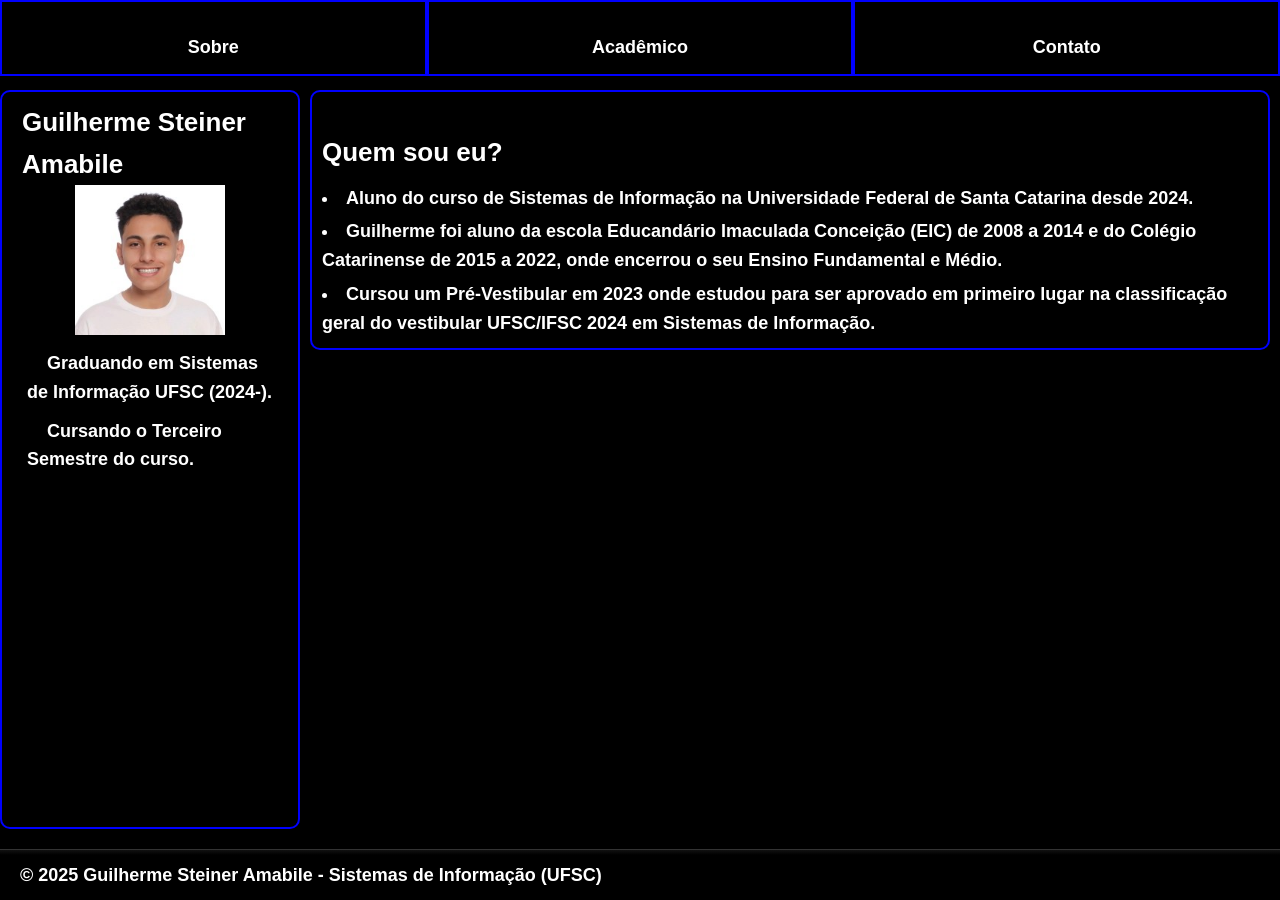
<file: index.html>
<!DOCTYPE html>
<html lang="pt-br">
<head>
    <meta charset="UTF-8">
    <meta name="viewport" content="width=device-width, initial-scale=1.0">
    <link rel="stylesheet" type="text/css" href="style.css" media="all">
    <title>Guilherme Steiner Amabile</title>
</head>
<body>
    <header>
        <nav>
            <menu>
                <li><a href="#" onclick="mostrarSecao('quem-sou-eu')">Sobre</a></li>
                <li><a href="#" onclick="mostrarSecao('atuacao')">Acadêmico</a></li>
                <li><a href="#" onclick="mostrarSecao('contato')">Contato</a></li>
            </menu>
        </nav>
    </header>

    <aside>
        <h1>Guilherme Steiner Amabile</h1>
        <div>
            <img width="150px" src="foto_perfil.jpg" alt="Foto do Guilherme.">
        </div>
        <p>Graduando em Sistemas de Informação UFSC (2024-).</p>
        <p>Cursando o Terceiro Semestre do curso.</p>
    </aside>

    <main>
        <section id="quem-sou-eu">
            <h1>Quem sou eu?</h1>
            <li>
                Aluno do curso de Sistemas de Informação na Universidade Federal de Santa Catarina desde 2024.
            </li>
            <p></p>
            <li>
                Guilherme foi aluno da escola Educandário Imaculada Conceição (EIC) de 2008 a 2014 e do Colégio Catarinense de 2015 a 2022, onde encerrou o seu Ensino Fundamental e Médio.
            </li>
            <p></p>
            <li>
                Cursou um Pré-Vestibular em 2023 onde estudou para ser aprovado em primeiro lugar na classificação geral do vestibular UFSC/IFSC 2024 em Sistemas de Informação.
            </li>
        </section>

        <section id="atuacao">
            <h1>Acadêmico</h1>
            <li>
                Já foi professor de matemática e física para o Ensino Fundamental e Médio.
            </li>
            <li>
                Atua como estagiário na Câmara Municipal dos Vereadores de Florianópolis, desde março de 2025 até então, na área de Informática.
            </li>
        </section>

        <section id="contato">
            <h1>Contato</h1>
            <li>Telefone (Celular): (48)99148-5008</li>
            <li>Email: guilhermeinformatica2202@gmail.com</li>
        </section>
    </main>

    <footer>
        <span>&copy; 2025 Guilherme Steiner Amabile - Sistemas de Informação (UFSC)</span>
    </footer>

    <script>
        function mostrarSecao(id) {
            const secoes = document.querySelectorAll("main section");
            secoes.forEach(secao => {
                secao.style.display = "none";
            });

            const ativa = document.getElementById(id);
            if (ativa) {
                ativa.style.display = "block";
            }
        }

        document.addEventListener("DOMContentLoaded", function () {
            mostrarSecao('quem-sou-eu');
        })
    </script>
</body>
</html>
</file>
<file: style.css>
* {
    margin: 0px;
    padding: 0px;
    border: 0px;
}

html, body {
    height: 100%;
}

body {
    display: grid;
    grid-template-areas: 
        "h h h"
        "a m m"
        "f f f";
    grid-template-columns: minmax(150px, 300px) auto auto;
    grid-template-rows: 90px 1fr auto;

    font-size: 18px;
    line-height: 1.6;
    font-family: sans-serif;
    font-weight: bold;
    background-color: black;
    color: white;
    outline: 8px solid #0a0f2c;
}

a, a:visited {
    color: white;
}

p {
    margin: 5px;
    text-indent: 20px;
    font-size: 18px;
}

h1 {
    font-size: 26px;
}

li {
    font-size: 18px;
}

aside, main section {
    border: 2px solid rgb(0, 0, 255);
    border-radius: 10px;
    padding: 10px;
    margin-bottom: 20px;
}

main section {
    display: none;
}

aside {
    display: flex;
    flex-direction: column;
    align-items: center;
    background-color: black;
    color: white;
    grid-area: a;
    padding-left: 20px;
    padding-right: 20px;
    z-index: -2;
}

.photo-section {
    display: flex;
    align-items: center;
    justify-content: space-between;
}

.blured-box {
    position: relative;
    margin-top: 50px;
    margin-bottom: 50px;
    width: 150px;
    height: 200px;
    display: flex;
    justify-content: center;
    align-items: center;
    background-color: transparent;
}

.blured-box::before,
.blured-box::after {
    content: '';
    position: absolute;
    top: -2px;
    left: -2px;
    right: -2px;
    bottom: -2px;
    background: linear-gradient(235deg, white, black, rgb(0, 0, 255));
    z-index: -1;
}

.blured-box::after {
    filter: blur(30px);
    z-index: -2;
}

header {
    background-color: black;
    justify-content: center;
    grid-area: h;
}

header nav {
    height: 80%;
    display: flex;
    justify-content: center;
    align-items: center;
}

nav menu {
    list-style-type: none;
    font-weight: bold;
    color: white;
    width: 60%;
    height: 70%;
    align-items: center;
    display: flex;
    justify-content: space-around;
}

menu a {
    text-decoration: none;
}

footer {
    grid-area: f;
    display: flex;
    justify-content: space-between;
    align-items: center;
    background: linear-gradient(to top, black 90%, #111);
    color: white;
    height: 50px;
    padding: 0 20px;
    border-top: 1px solid #333;
    box-shadow: 0px -2px 5px rgba(0, 0, 0, 0.5);
    position: relative;
    z-index: 1;
}

#section-contact {
    display: flex;
    flex-direction: column;
    align-items: flex-start;
    margin-bottom: 20px;
}

main {
    grid-area: m;
    display: flex;
    flex-direction: column;
    margin-left: 10px;
    margin-right: 10px;
    overflow-y: auto;
}

main::-webkit-scrollbar {
    width: 0 !important;
}

main h1 {
    margin-top: 30px;
    margin-bottom: 10px;
}

main h2 {
    margin-top: 15px;
    margin-bottom: 10px;
}

@media screen and (max-width: 600px) {
    aside {
        display: none;
    }

    nav menu {
        width: 100%;
    }

    body {
        grid-template-areas: 
            "h h h"
            "m m m"
            "f f f";
    }

    .news {
        display: none;
    }

    #photo-whoami {
        width: 150px;
        float: left; 
        padding: 10px;
    }
}

@media screen and not (max-width: 600px) {
    #photo-whoami {
        display: none;
    }
}

nav menu li {
    padding: 0 10px;
    position: relative;
}

nav menu {
    list-style-type: none;
    font-weight: bold;
    color: white;
    width: 100%;
    height: 100%;
    display: flex;
    justify-content: space-around;
    align-items: stretch;
}

nav menu li {
    flex: 1;
    display: flex;
    align-items: center;
    justify-content: center;
    border: 2px solid #0000ff;
    height: 100%;
}

nav menu a {
    display: block;
    width: 100%;
    height: 100%;
    color: white;
    text-decoration: none;
    text-align: center;
    line-height: 90px; /* mesma altura da barra */
    font-size: 18px;
    transition: background-color 0.3s ease;
}

nav menu a:hover {
    background-color: #0a0f2c;
}
</file>
